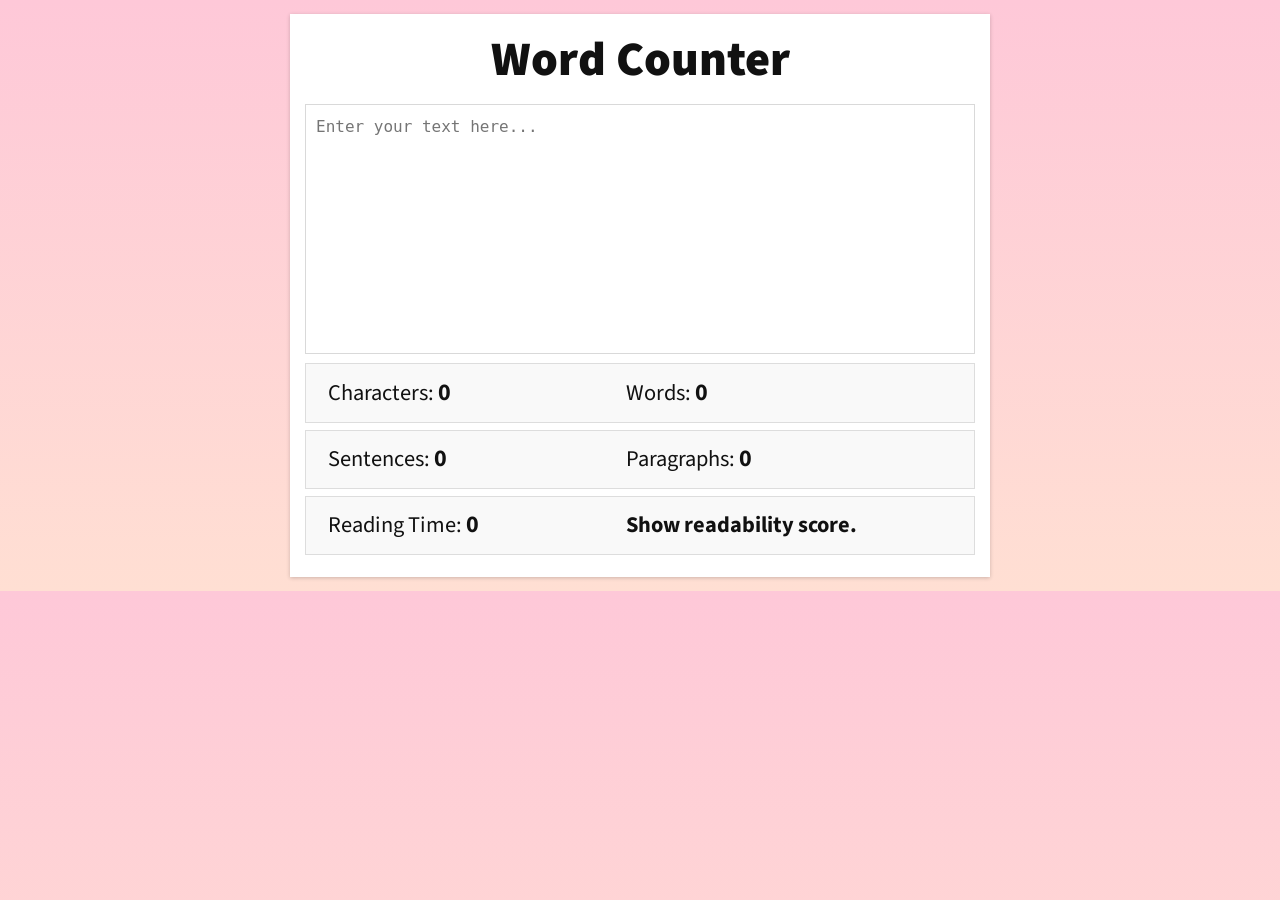
<file: index.html>
<!DOCTYPE html>
<html>

<head>
  <title>Word Counter</title>
  <link href='https://fonts.googleapis.com/css?family=Source+Sans+Pro:400,900' rel='stylesheet' type='text/css'>
  <meta name="viewport" content="width=device-width, initial-scale=1">
  <link  href="wordcss/word.css" rel="stylesheet">
  <meta name="description" content="A word counter built in HTML/CSS/JS. Shows number of characters, words, reading time and readability score. Also generates a list of top keywords.">
</head>

<body>
  <div class="container">
    <h1>Word Counter</h1>
    <textarea placeholder="Enter your text here..."></textarea>
    <div class="output row">
      <div>Characters: <span id="characterCount">0</span></div>
      <div>Words: <span id="wordCount">0</span></div>
    </div>
    <div class="output row">
      <div>Sentences: <span id="sentenceCount">0</span></div>
      <div>Paragraphs: <span id="paragraphCount">0</span></div>
    </div>
    <div class="output row">
      <div>Reading Time: <span id="readingTime">0</span></div>
      <div id="readability">Show readability score.</div>
    </div>
    <div class="keywords">
      Top keywords:
      <ul id="topKeywords">
      </ul>
    </div>
  </div>
  <script src="wordjs/word.js"></script>
</body>

</html>
</file>
<file: wordcss/word.css>
html, div, span, applet, object, iframe,
h1, h2, h3, h4, h5, h6, p, blockquote, pre,
a, abbr, acronym, address, big, cite, code,
del, dfn, em, img, ins, kbd, q, s, samp,
small, strike, strong, sub, sup, tt, var,
b, u, i, center,
dl, dt, dd, ol, ul, li,
fieldset, form, label, legend,
table, caption, tbody, tfoot, thead, tr, th, td,
article, aside, canvas, details, embed, 
figure, figcaption, footer, header, hgroup, 
menu, nav, output, ruby, section, summary,
time, mark, audio, video {
	margin: 0;
	padding: 0;
	border: 0;
	font-size: 100%;
	font: inherit;
	vertical-align: baseline;
	
}
body{
	background-image: linear-gradient(#fec8d8, #ffdfd3);
}
article, aside, details, figcaption, figure, 
footer, header, hgroup, menu, nav, section {
	display: block;
}
body {
	line-height: 1;
}
ol, ul {
	list-style: none;
}
blockquote, q {
	quotes: none;
}
blockquote:before, blockquote:after,
q:before, q:after {
	content: '';
	content: none;
}
table {
	border-collapse: collapse;
	border-spacing: 0;
}
/* End of reset CSS */


/* border box */
html {
  box-sizing: border-box;
  -webkit-user-select: none;  /* Chrome all / Safari all */
  -moz-user-select: none;     /* Firefox all */
  -ms-user-select: none;      /* IE 10+ */
  user-select: none;          /* Likely future */  
}
*, *:before, *:after {
  box-sizing: inherit;
}
b {
	font-weight: bold;
}

/* main app styles */
body {
	width: 700px;
	margin: 0 auto;
	background-color: #FAFAFA;
	font-family: 'Source Sans Pro', sans-serif;
	color: #111;
}

.container {
	margin: 2% auto;
	padding: 15px;
	background-color: #FFFFFF;
	-webkit-box-shadow: 0px 1px 4px 0px rgba(0, 0, 0, 0.2);
  box-shadow: 0px 1px 4px 0px rgba(0, 0, 0, 0.2);
}

h1 {
	font-size: 3rem;
	font-weight: 900;
	text-align: center;
	margin: 1% 0 3%;
}

textarea {
	width: 100%;
	height: 250px;
	padding: 10px;
	border: 1px solid #d9d9d9;
	outline: none;
	font-size: 1rem;
	resize: none;
	line-height: 1.5rem;
}

textarea:hover {
	border-color: #C0C0C0;
}

textarea:focus {
	border-color: #4D90FE;
}

.output.row {
	width: 100%;
	border: 1px solid #DDD;
	font-size: 1.4rem;
	margin: 1% 0;
	background-color: #F9F9F9;
}

.output.row div {
	display: inline-block;
	width: 42%;
	padding: 10px 15px;
	margin: 1%;
}

.output.row span {
	font-weight: bold;
	font-size: 1.5rem;
}

#readability {
	width: 52%;
	font-weight: bold;
}

#readability:hover {
	background-color: #4D90FE;
	color: #FFF;
	border-radius: 2px;
	cursor: pointer;
}

#readability:active {
	background-color: #307AF3;
}

.keywords {
	display: none;
	margin: 4% 0 0;
	font-size: 2rem;
	font-weight: 900;
}

.keywords ul {
	font-weight: 400;
	border: 1px solid #DDD;
	font-size: 1.4rem;
	background-color: #F9F9F9;
	margin: 2% 0;
}

.keywords li {
	display: inline-block;
	width: 44%;
	padding: 10px;
	margin: 1%;
}


/* 
** Making it responsive
*/


@media (max-width: 750px) {
	body {
		width: 600px;
	}
	.output.row {
		font-size: 1.2rem;
	}
	.output.row span {
		font-size: 1.3rem;	
	}
	.keywords ul {
		font-size: 1.2rem;
	}
}

@media (max-width: 600px) {
	
	/* rewriting old styles */
	body {
		width: 95%;
	}
	.output.row {
		border: none;
		background-color: #FFF;
	}
	.output.row div {
		display: block;
		width: 100%;
		padding: 10px 15px;
		margin: 2% auto;
		border: 1px solid #DDD;
		font-size: 1.8rem;
		background-color: #F9F9F9;	
	}
	.output.row span {
		font-size: 2rem;	
	}
	#readability {
		width: 100%;
		font-size: 1.6rem;
		font-weight: 400;
	}
	
	.keywords {
		margin: 10% auto;
	}
	
	.keywords ul {
		font-weight: 400;
		border: none;
		font-size: 1.8rem;
		background-color: #F9F9F9;
		margin: 5% 0;
	}

	.keywords li {
		display: block;
		width: 100%;
		padding: 10px;
		margin: 2% auto;
		border: 1px solid #DDD;
	}
	
}
</file>
